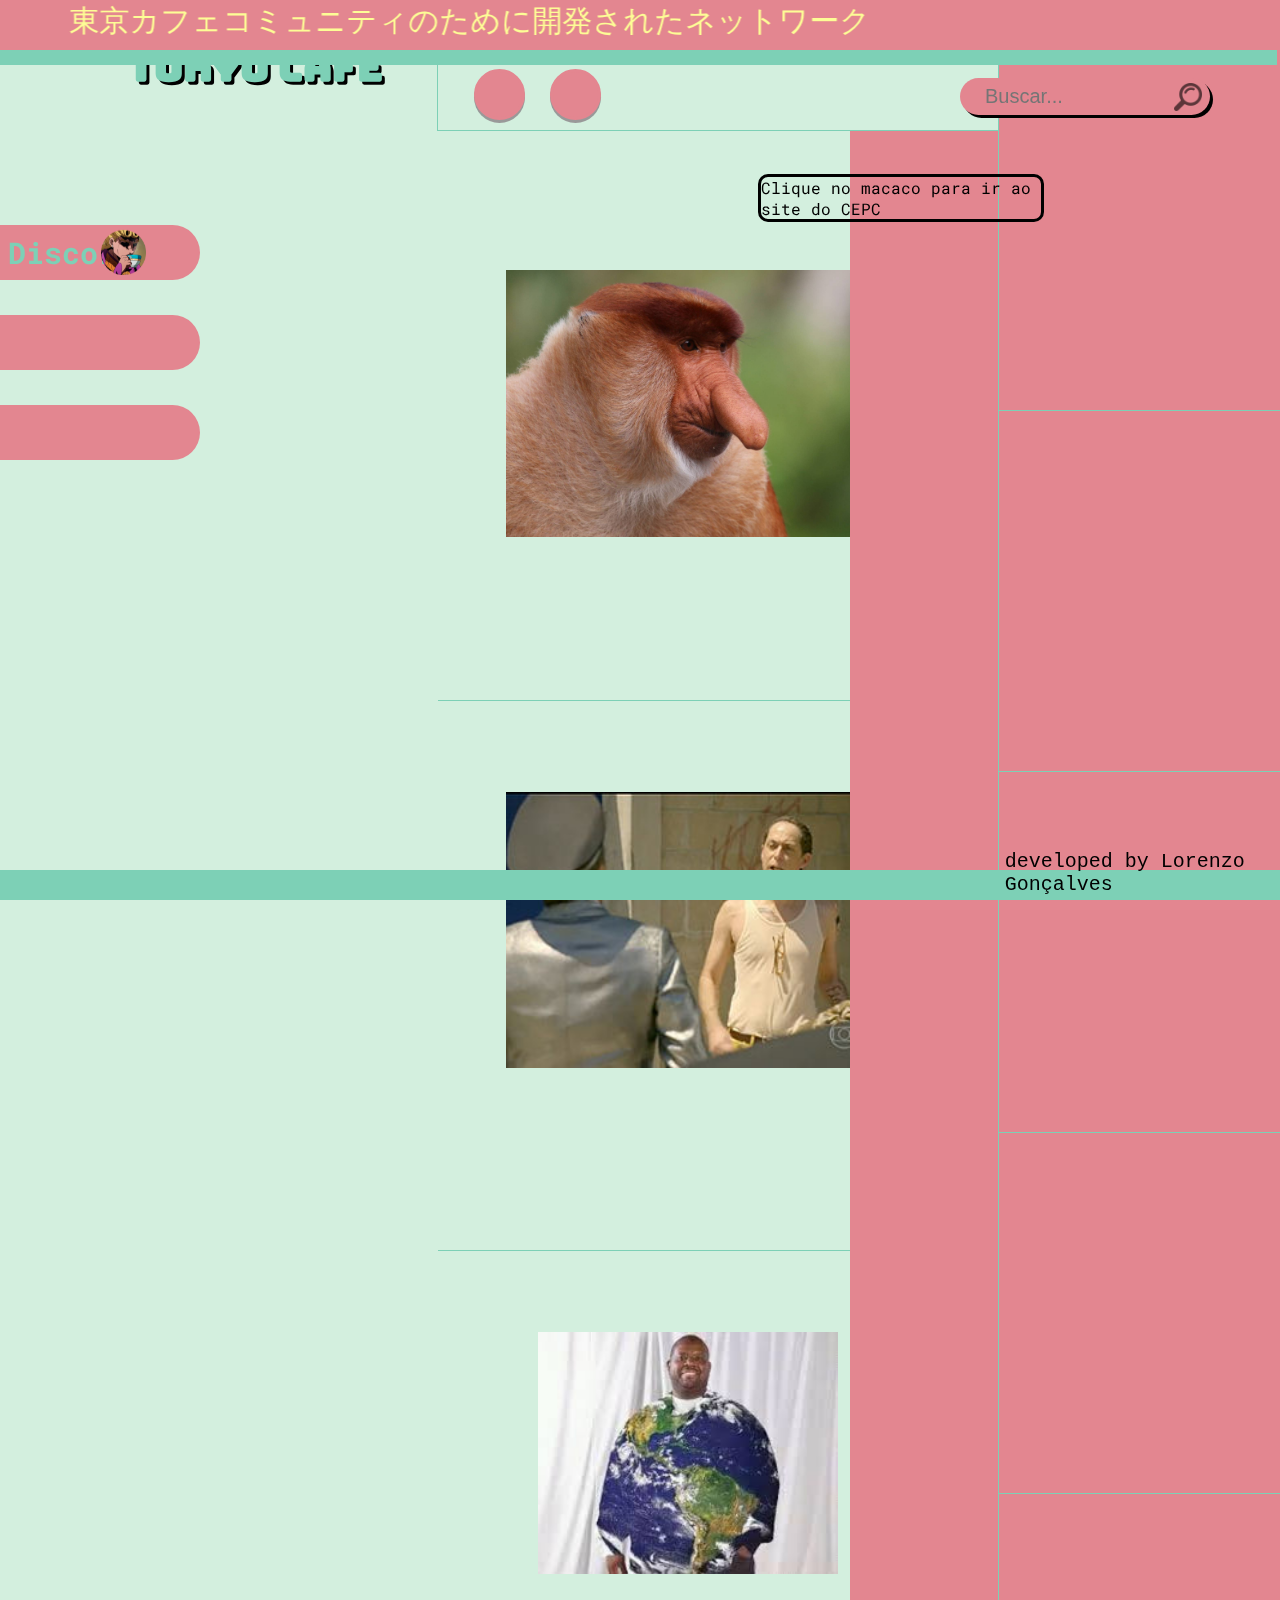
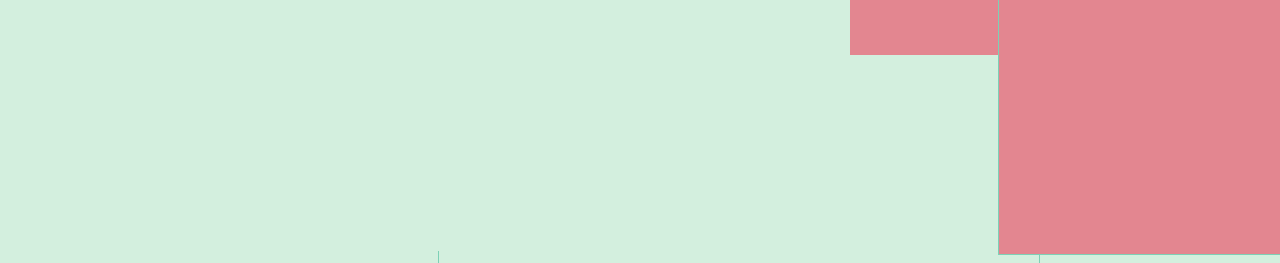
<file: index.html>
<!DOCTYPE html>
<html>

  <head>
    <link rel="stylesheet" type="text/css" href="config.css">
    <title>Tokyo Cafe</title>
    <meta charset="utf-8">
    <meta name="viewport" content="width=device-width">
    <link href="giorno.png" type="image" rel="shortcut icon">
    <title></title>
  </head>

  <body>
    <main>
      <header class="menu">
        <div class="box1"></div>
        <h2>Discord</h2>
        <link rel="preconnect" href="https://fonts.gstatic.com">
        <link href="https://fonts.googleapis.com/css2?family=Roboto+Mono&display=swap" rel="stylesheet">
        <div class="giorno">
          <img src="giorno.png" id="linkdisc" alt="Discord" width="45px"/>
        </div>
        <div class="box2"></div>
        <div class="box3"></div>
        <div class="grade"></div>
        <div class="grade-mov1"></div>
        <div class="grade-mov2"></div>
        <div class="grade-mov3"></div>
        <a href="https://lorenzogoncalves.lorenzolima1.repl.co/"/>
          <h1>TOKYO CAFE</h1>
          <link rel="preconnect" href="https://fonts.gstatic.com">
          <link href="https://fonts.googleapis.com/css2?family=Bungee&display=swap" rel="stylesheet">
        </a>
        <div class="pericles">
          <a href="https://www.reddit.com/user/MustangBR/" target="_blank"/>
            <img src="periclesmagro.jpg" width="300 px"/>
          </a>
        </div>
        <div class="agostinho">
          <a href="https://www.instagram.com/agostinhofutebolista/?hl=pt-br" target="_blank"/>
            <img src="agostinhoenrabado.jpg" width="400 px"/>
          </a>
        </div>
        <div class="pepito">
          <a href="https://cepc.com.br/" target="_blank"/>
            <img src="pepito.jpg" width="400 px"/>
          </a>
        </div>
        <div class="layout4"></div>
        <div class="grade2"></div>
        <div class="grade3"></div>
        <div class="grade-lat1"></div>
        <div class="grade-lat2"></div>
        <div class="grade-lat3"></div>
        <div class="grade-lat4"></div>
        <div class="grade-lat5"></div>
        <p id="cepc">Clique no macaco para ir ao site do CEPC</p>
        <div class="layout3"></div>
        <div class="layout2"></div>
        <div class="layout1"></div>
        <div class="divBusca">
          <input type="text" id="txtBusca" placeholder="Buscar..."/>
          <img src="lupa.png" id="btnBusca" alt="Buscar" width="28px"/>
        </div>
        <div class= "aviso">
          <marquee behavior="alternate" direction="up" width="110%">
	           <marquee direction="right" behavior="alternate">東京カフェコミュニティのために開発されたネットワーク</marquee>
          </marquee>
        </div>
        <div class="logo-1">
          <a href="https://twitter.com/lorenzo_glima" target="_blank">
            <img src="twitter_logo.png" width="38 px"/>
          </a>
        </div>
        <div class="logo-2">
          <a href="https://www.instagram.com/lorenzoglima/?hl=pt-br" target="_blank">
            <img src="instagram_logo.png" width="38 px"/>
          </a>
        </div>
        <div class="developed">
          <p id="dev">developed by Lorenzo Gonçalves</p>
          <link rel="preconnect" href="https://fonts.gstatic.com">
          <link href="https://fonts.googleapis.com/css2?family=Roboto+Mono:wght@300&display=swap" rel="stylesheet">
        </div>
        <div class="boxselect1"></div>
        <div class="boxselect2"></div>

      </header>
    </main>
  </body>
</html>
</file>
<file: config.css>
body {
  background: #D3EFDE;

}

h1 {
  color: #7dd0b6;
  font-family: 'Bungee', cursive;
  font-size: 40px;
  position: fixed;
  left: 10%;
  top: 1.5%;
  text-shadow: 3px 3px #000000;
}

h2 {
  color: #7dd0b6;
  font-family: 'Roboto Mono', monospace;
  font-size: 30px;
  position: fixed;
  left: 0.6%;
  top: 23.1%;

}

p#cepc {
  position: relative;
  bottom: 1600px;
  left: 750px;
  width: 280px;
  padding: inherit;
  font-family: 'Roboto Mono', monospace;
  border: solid #000000;
  border-radius: 10px;
}




.aviso {
  color: #fdfd96;
  font-family: 'Roboto Mono', monospace;
  font-size: 30px;
  position: fixed;
  top: 0px;
  left: 20px;


}

.developed {
  margin: 0;
  font-size: 20px;
  font-family: Courier, monospace;
  position: fixed;
  bottom: -16px;
  left: 78.5%;
}

.grade {
  line-height: 0;
  width: 600px;
  height: 1750px;
  border-style: solid;
  border-top: none;
  border-bottom: none;
  border-color: #7dd0b6;
  border-width: 1px 1px;
  position: relative;
  top: 105px;
  left: 34%;
  margin: none;
}

.grade2 {
  background-color: #D3EFDE;
  line-height: 0;
  width: 600px;
  height: 80px;
  border-style: solid;
  border-top: none;
  border-color: #7dd0b6;
  border-width: 1px 1px;
  position: fixed;
  top: 50px;
  left: 34.15%;
  margin: none;
  z-index: 0;

}

.grade3 {
  line-height: 0;
  width: 376px;
  height: 1000px;
  border-style: solid;
  border-top: none;
  border-bottom: none;
  border-color: #7dd0b6;
  border-width: 1px 1px;
  position: fixed;
  top: 50px;
  left: 78%;
  margin: none;
}

.grade-mov1 {
  line-height: 0;
  width: 600px;
  height: 600px;
  background: #D3EFDE;
  border-style: solid;
  border-top: none;
  border-right: none;
  border-left: none;
  border-color: #7dd0b6;
  border-width: 1px 1px;
  position: absolute;
  top: 700px;
  left: 34.20%;
  z-index: 0;
}
.grade-mov1:hover{
  -webkit-filter:grayscale(50%);
  transition: -0.5s;
}

.grade-mov2 {
  line-height: 0;
  background: #D3EFDE;
  width: 600px;
  height: 600px;
  border-style: solid;
  border-right: none;
  border-top: none;
  border-left: none;
  border-color: #7dd0b6;
  border-width: 1px 1px;
  position: absolute;
  top: 100px;
  left: 34.20%;
}

.grade-mov2:hover{
  -webkit-filter:grayscale(50%);
  transition: -0.5s;
}

.grade-mov3 {
  line-height: 0;
  background: #D3EFDE;
  width: 600px;
  height: 600px;
  border-style: solid;
  border-right: none;
  border-bottom: none;
  border-left: none;
  border-color: #7dd0b6;
  border-width: 1px 1px;
  position: absolute;
  top: 1250px;
  left: 34.20%;
}

.grade-mov3:hover{
  -webkit-filter:grayscale(50%);
  transition: -0.5s;
}

.logo-1 {
  position: fixed;
  left: 1700px;
  top: 5px;
}


.logo-2 {
  position: fixed;
  left: 1620px;
  top: 5px;
}

.giorno{
  position: fixed;
  left: 7.9%;
  top: 25.5%;

}

.pepito {
  position: absolute;
  top: 30%;
  left: 39.55%;
 
}

.agostinho {
  position: absolute;
  top: 88%;
  left: 39.55%;
}

.pericles {
  position: absolute;
  top: 148%;
  left: 42%;
}

.layout1 {
  line-height: 0;
  width: 0;
  height: 15px;
  border-style: solid;
  border-color: #e38690;
  border-width: 20px 950px;
  position: fixed;
  top: 0;
  left: 0;
}

.layout2 {
  line-height: 0;
  width: 0;
  height: 10px;
  border-style: solid;
  border-color: #7dd0b6;
  border-width: 10px 950px;
  position: fixed;
  left: 0;
  bottom: 0;
}

.layout3 {
  line-height: 0;
  width: 0;
  height: 5px;
  border-style: solid;
  border-color: #7dd0b6;
  border-width: 5px 955px;
  position: fixed;
  top: 50px;
  right: 3px;
  z-index: 1;
}

.layout4 {
  line-height: 0;
  width: 0;
  height: 5px;
  border-style: solid;
  border-color: #e38690;
  border-width: 800px 200px;
  position: fixed;
  top: 50px;
  right: 30px;
  z-index: 0;
}

.box1 {
  line-height: 0;
  width: 0;
  height: 15px;
  border-style: solid;
  border-color: #e38690;
  border-width: 20px 100px;
  border-top-right-radius: 30px;
  border-bottom-right-radius: 30px;
  position: fixed;
  left: 0;
  top: 25%;
}

.box1:hover{
  -webkit-filter:grayscale(20%);
  transition: -0.5s;
}

.box2 {
  line-height: 0;
  width: 0;
  height: 15px;
  border-style: solid;
  border-color: #e38690;
  border-width: 20px 100px;
  border-top-right-radius: 30px;
  border-bottom-right-radius: 30px;
  position: fixed;
  left: 0;
  top: 35%;
}

.box2:hover{
  -webkit-filter: grayscale(20%);
  transition: -0.5s;
}

.box3 {
  line-height: 0;
  width: 0;
  height: 15px;
  border-style: solid;
  border-color: #e38690;
  border-width: 20px 100px;
  border-top-right-radius: 30px;
  border-bottom-right-radius: 30px;
  position: fixed;
  left: 0;
  top: 45%;
}

.box3:hover{
  -webkit-filter:grayscale(20%);
  transition: -0.5s;
}

.boxselect1 {
  line-height: 0;
  height: 45px;
  width: 45px;
  background-color: #e38690;
  border-radius: 50%;
  border-color: #e38690;
  display: inline-block;
  border-style: solid;
  position: fixed;
  left: 37%;
  top: 7.7%;
  box-shadow: 0 3px #999;
}

.boxselect1:hover{
  -webkit-filter:grayscale(20%);
  transition: -0.5s;
}

.boxselect1:active {
  background-color: #e38690;
  box-shadow: 0 2px #666;
  transform: translateY(2px);
}

.boxselect2 {
  line-height: 0;
  height: 45px;
  width: 45px;
  background-color: #e38690;
  border-radius: 50%;
  border-color: #e38690;
  display: inline-block;
  border-style: solid;
  position: fixed;
  left: 43%;
  top: 7.7%;
  box-shadow: 0 3px #999;
}

.boxselect2:hover{
  -webkit-filter:grayscale(20%);
  transition: -0.5s;
}

.boxselect2:active {
  background-color: #e38690;
  box-shadow: 0 2px #666;
  transform: translateY(2px);
}


.boxhome {
  position: fixed;
  left: 44.65%;
  top: 8%;
}

.grade-lat1 {
  line-height: 0;
  width: 378px;
  height: 360px;
  background: #e38690;
  border-style: solid;
  border-top: none;
  border-color: #7dd0b6;
  border-width: 1px 1px;
  position: absolute;
  top: 50px;
  left: 78%;
  z-index: 0;
}
.grade-lat1:hover{
  -webkit-filter:grayscale(50%);
  transition: -0.5s;
}

.grade-lat2 {
  line-height: 0;
  width: 378px;
  height: 360px;
  background: #e38690;
  border-style: solid;
  border-top: none;
  border-color: #7dd0b6;
  border-width: 1px 1px;
  position: absolute;
  top: 411px;
  left: 78%;
  z-index: 0;
}
.grade-lat2:hover{
  -webkit-filter:grayscale(50%);
  transition: -0.5s;
}

.grade-lat3 {
  line-height: 0;
  width: 378px;
  height: 360px;
  background: #e38690;
  border-style: solid;
  border-top: none;
  border-color: #7dd0b6;
  border-width: 1px 1px;
  position: absolute;
  top: 772px;
  left: 78%;
  z-index: 0;
}
.grade-lat3:hover{
  -webkit-filter:grayscale(50%);
  transition: -0.5s;
}

.grade-lat4 {
  line-height: 0;
  width: 378px;
  height: 360px;
  background: #e38690;
  border-style: solid;
  border-top: none;
  border-color: #7dd0b6;
  border-width: 1px 1px;
  position: absolute;
  top: 1133px;
  left: 78%;
  z-index: 0;
}
.grade-lat4:hover{
  -webkit-filter:grayscale(50%);
  transition: -0.5s;
}

.grade-lat5 {
  line-height: 0;
  width: 378px;
  height: 360px;
  background: #e38690;
  border-style: solid;
  border-top: none;
  border-color: #7dd0b6;
  border-width: 1px 1px;
  position: absolute;
  top: 1494px;
  left: 78%;
  z-index: 0;
}
.grade-lat5:hover{
  -webkit-filter:grayscale(50%);
  transition: -0.5s;
}

.box5 {
  line-height: 0;
  width: 0;
  height: 15px;
  border-style: solid;
  border-color: #e38690;
  border-width: 20px 100px;
  border-top-right-radius: 30px;
  border-bottom-right-radius: 30px;
  position: fixed;
  left: 0;
  top: 65%;
}

.divBusca{
  position: fixed;
  top: 78px;
  left: 960px;
  background-color:#e38690;
  border: none;
  border-radius: 30px;
  width:250px;
  box-shadow: 3px 3px #000000;
}

#txtBusca{
  background-color:transparent;
  padding-left: 25px;
  font-style: regular;
  font-size: 20px;
  border: none;
  height:35px;
  width:260px;
}

#btnBusca {
  position: fixed;
  top: 83px;
  left: 1174px;
  opacity: 60%;
}

#txtBusca:focus, input:focus, select:focus {
    box-shadow: 0 0 0 0;
    border: 0 none;
    outline: 0;
}
</file>
